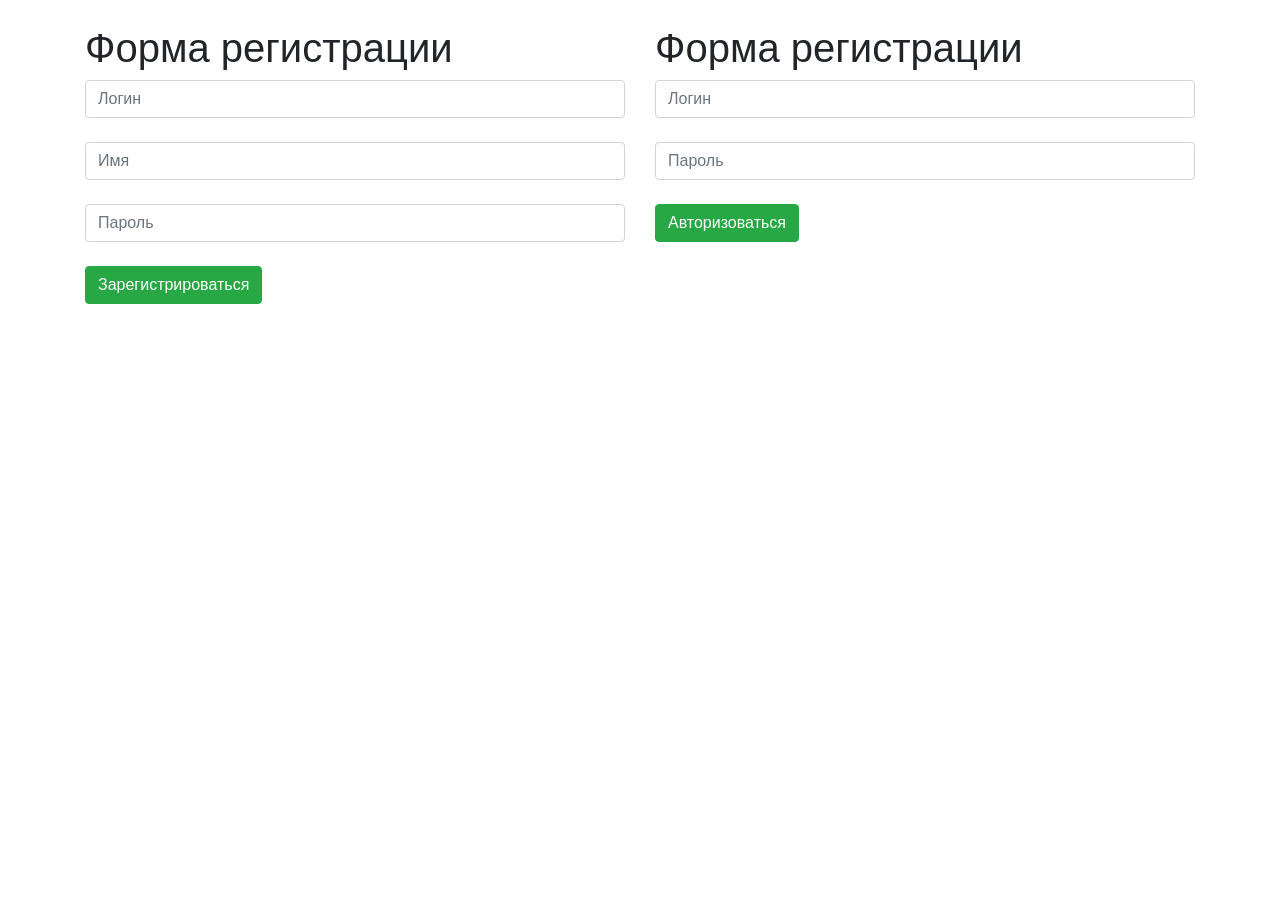
<file: index.html>
<!DOCTYPE html>
<html lang="ru">
<head>
	<meta charset="utf-8">

	<link rel="stylesheet" href="https://stackpath.bootstrapcdn.com/bootstrap/4.3.1/css/bootstrap.min.css" integrity="sha384-ggOyR0iXCbMQv3Xipma34MD+dH/1fQ784/j6cY/iJTQUOhcWr7x9JvoRxT2MZw1T" crossorigin="anonymous">
	<script src="https://stackpath.bootstrapcdn.com/bootstrap/4.3.1/js/bootstrap.min.js" integrity="sha384-JjSmVgyd0p3pXB1rRibZUAYoIIy6OrQ6VrjIEaFf/nJGzIxFDsf4x0xIM+B07jRM" crossorigin="anonymous"></script>

	<title>Вход/Регистрация</title>
</head>
<body>

	<div class="container mt-4">
		<div class="row">
			<div class="col">
				<h1>Форма регистрации</h1>
				<form action="check.php" method="post">
					<input type="text" name="login" class="form-control" id="login" placeholder="Логин"><br>
					<input type="text" name="name" class="form-control" id="name" placeholder="Имя"><br>
					<input type="password" name="pass" class="form-control" id="pass" placeholder="Пароль"><br>
					<button class="btn btn-success">Зарегистрироваться</button><br>
				</form> 
			</div>
			
			<div class="col">
				<h1>Форма регистрации</h1>
				<form action="auth.php" method="post">
					<input type="text" name="login" class="form-control" id="login" placeholder="Логин"><br>
					<input type="password" name="pass" class="form-control" id="pass" placeholder="Пароль"><br>
					<button class="btn btn-success">Авторизоваться</button><br>
				</form> 
			</div>

		</div>
	</div>
	
</body>
</html>
</file>
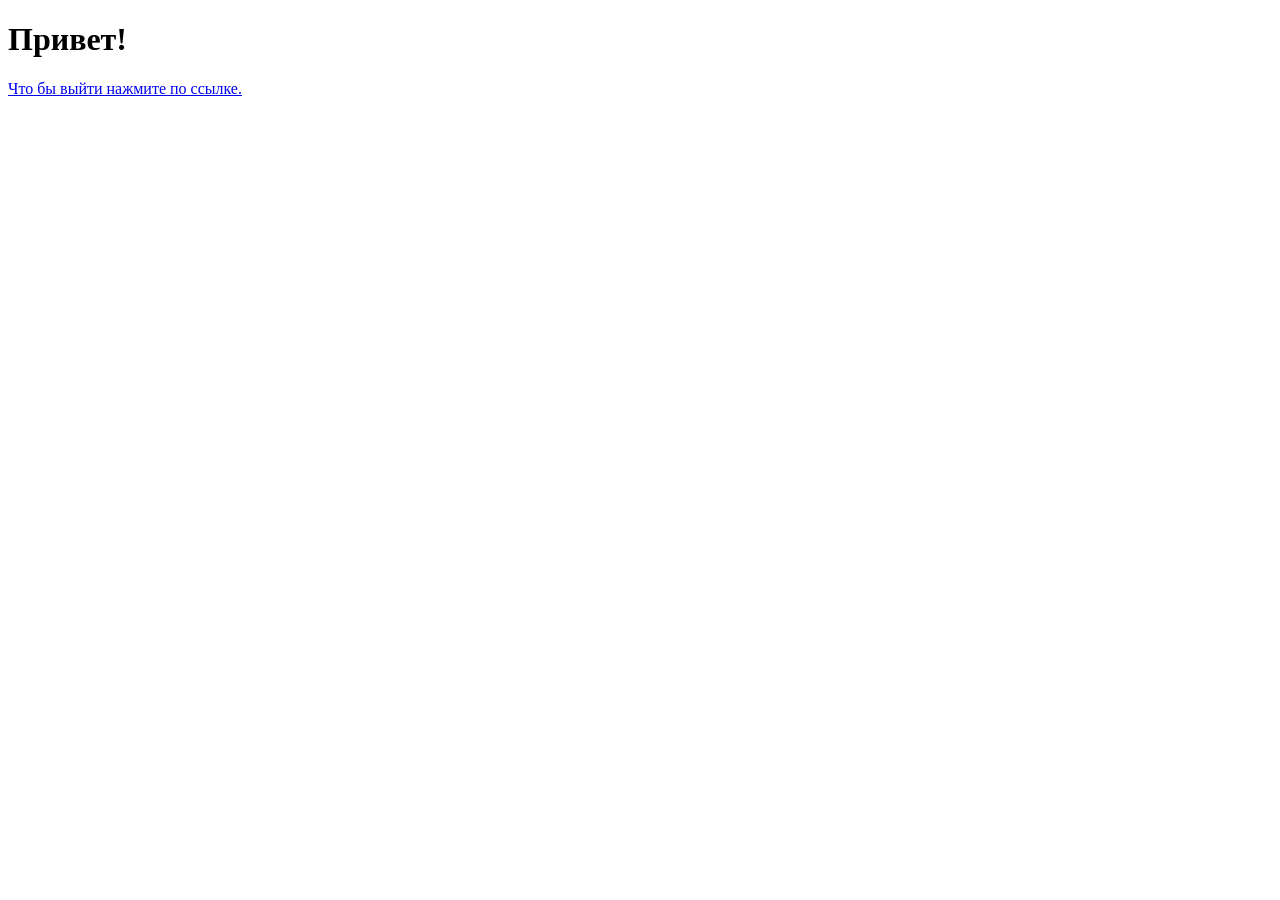
<file: page.html>
<!DOCTYPE html>
<html lang="ru">
<head>
	<meta charset="UTF-8">
	<title>Document</title>
</head>
<body>
	<h1>Привет!</h1>
	<a href="exit.php">Что бы выйти нажмите по ссылке.</a>
</body>
</html>
</file>
